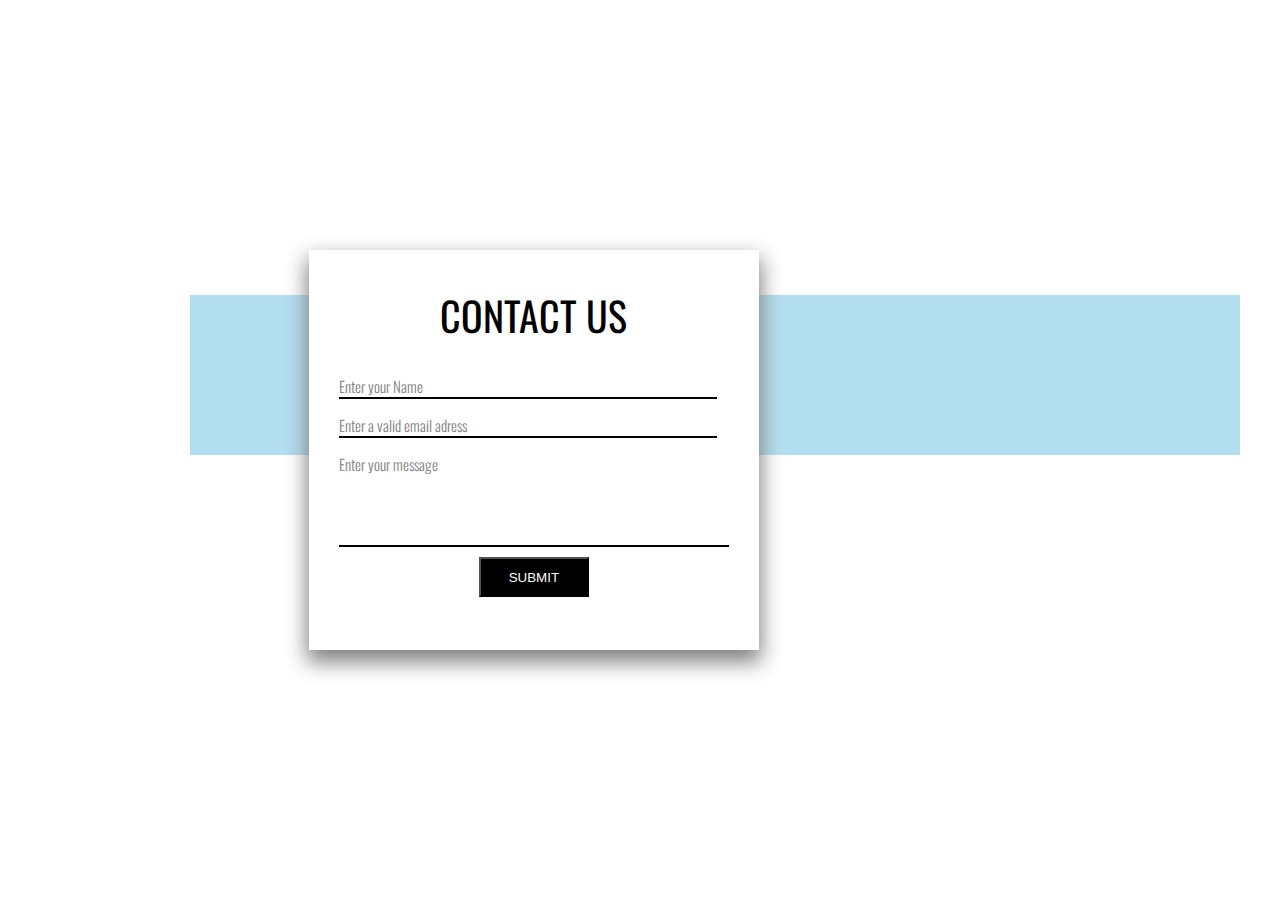
<file: index.html>
<!DOCTYPE html>
<html lang="en">
  <head>
    <meta charset="UTF-8" />
    <meta http-equiv="X-UA-Compatible" content="IE=edge" />
    <meta name="viewport" content="width=device-width, initial-scale=1.0" />
    <link rel="stylesheet" href="style.css" />
    <title>Contact Page</title>
  </head>
  <body>
    <div class="container">
      <div class="form-card">
        <h1>CONTACT US</h1>
        <form action="">
          <div class="user-box" >
             Enter your Name
            <hr size="2" color="black" width="90%" /> 
            </div>
            <div class="user-box">
               Enter a valid email adress
             <hr size="2" color="black" width="90%" /> 
            </div>
           <div class="user-box" id="textarea"> 
             Enter your message
            </textarea>
           </div>
         </form>
         <div class="submit-wrapper">
        <hr size="2" color="black"/> 
        <button class="submit-button"> Submit</button>
       </div>
       </div>
      <div class="image-card"></div>
      <div class="backround-card"></div>
    </div>
  </body>
</html>
</file>
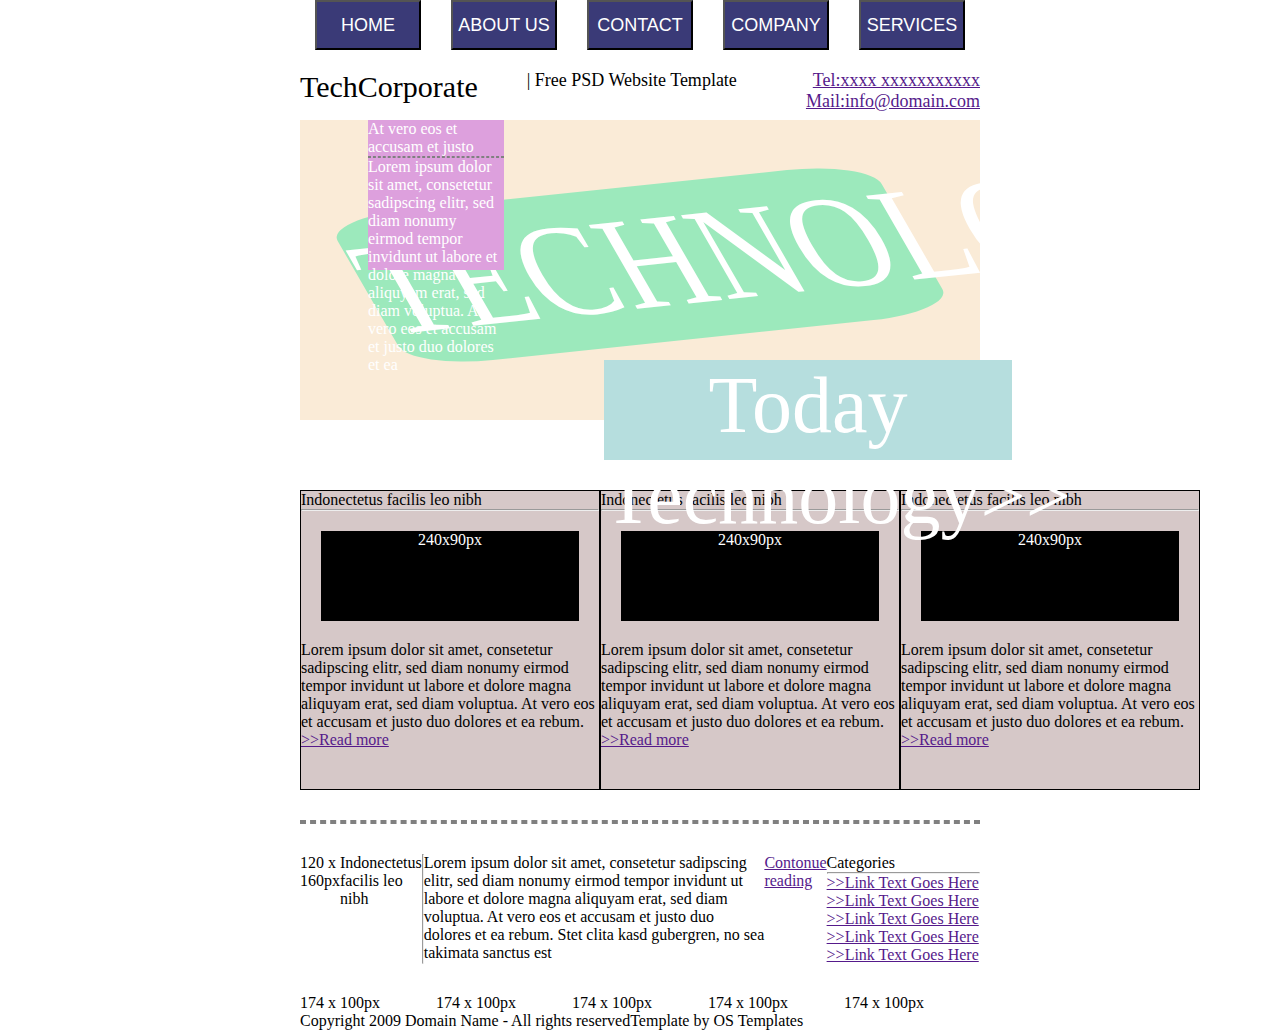
<file: grid-template.html>
<!DOCTYPE html>
<html lang="en">
  <head>
    <meta charset="UTF-8" />
    <meta http-equiv="X-UA-Compatible" content="IE=edge" />
    <meta name="viewport" content="width=device-width, initial-scale=1.0" />
    <link rel="stylesheet" href="grid.css" />
    <title>Document</title>
  </head>
  <body>
    <header>
      <div class="menu">
        <button>Home</button>
        <button>About us</button>
        <button>Contact</button>
        <button>Company</button>
        <button>Services</button>
      </div>

      <div class="contact">
        <h3>TechCorporate</h3>

        <p>| Free PSD Website Template</p>

        <p>
          <a href="" class="contact-details">Tel:xxxx xxxxxxxxxxx</a>
          <a href="" class="contact-details">Mail:info@domain.com</a>
        </p>
      </div>
    </header>
    <div class="container">
      <div class="technology">
        <div class="technology-first">
          <p>At vero eos et accusam et justo</p>
          <hr style="border: dashed 1px gray" />

          Lorem ipsum dolor sit amet, consetetur sadipscing elitr, sed diam
          nonumy eirmod tempor invidunt ut labore et dolore magna aliquyam erat,
          sed diam voluptua. At vero eos et accusam et justo duo dolores et ea
        </div>
        <div class="technology-second"></div>
        <div class="technology-third">Today Technology>></div>
        <div class="technology-fourth">TECHNOLOGY</div>
      </div>
      <div class="card">
        <div class="card-first">
          <p>Indonectetus facilis leo nibh</p>
          <hr />
          <div class="first-size"><p>240x90px</p></div>
          <p>
            Lorem ipsum dolor sit amet, consetetur sadipscing elitr, sed diam
            nonumy eirmod tempor invidunt ut labore et dolore magna aliquyam
            erat, sed diam voluptua. At vero eos et accusam et justo duo dolores
            et ea rebum.
          </p>
          <a href="">>>Read more</a>
        </div>
        <div class="card-second">
          <p>Indonectetus facilis leo nibh</p>
          <hr />
          <div class="second-size"><p>240x90px</p></div>
          <p>
            Lorem ipsum dolor sit amet, consetetur sadipscing elitr, sed diam
            nonumy eirmod tempor invidunt ut labore et dolore magna aliquyam
            erat, sed diam voluptua. At vero eos et accusam et justo duo dolores
            et ea rebum.
          </p>
          <a href="">>>Read more</a>
        </div>
        <div class="card-third">
          <p>Indonectetus facilis leo nibh</p>
          <hr />
          <div class="third-size"><p>240x90px</p></div>
          <p>
            Lorem ipsum dolor sit amet, consetetur sadipscing elitr, sed diam
            nonumy eirmod tempor invidunt ut labore et dolore magna aliquyam
            erat, sed diam voluptua. At vero eos et accusam et justo duo dolores
            et ea rebum.
          </p>
          <a href="">>>Read more</a>
        </div>
      </div>
      <hr style="border: dashed 2px gray" />
      <div class="card-categories">
        <div class="black-box">120 x 160px</div>
        <p>Indonectetus facilis leo nibh</p>
        <hr />
        <p>
          Lorem ipsum dolor sit amet, consetetur sadipscing elitr, sed diam
          nonumy eirmod tempor invidunt ut labore et dolore magna aliquyam erat,
          sed diam voluptua. At vero eos et accusam et justo duo dolores et ea
          rebum. Stet clita kasd gubergren, no sea takimata sanctus est
        </p>
        <a href="">Contonue reading</a>
        <div class="links">
          <p>Categories</p>
          <hr />
          <a href="">>>Link Text Goes Here</a>
          <a href="">>>Link Text Goes Here</a>
          <a href="">>>Link Text Goes Here</a>
          <a href="">>>Link Text Goes Here</a>
          <a href="">>>Link Text Goes Here</a>
        </div>
      </div>
      <div class="boxes">
        <div>174 x 100px</div>
        <div>174 x 100px</div>
        <div>174 x 100px</div>
        <div>174 x 100px</div>
        <div>174 x 100px</div>
      </div>
    </div>
    <footer>
      <p>Copyright 2009 Domain Name - All rights reserved</p>
      <p>Template by OS Templates</p>
    </footer>
  </body>
</html>
</file>
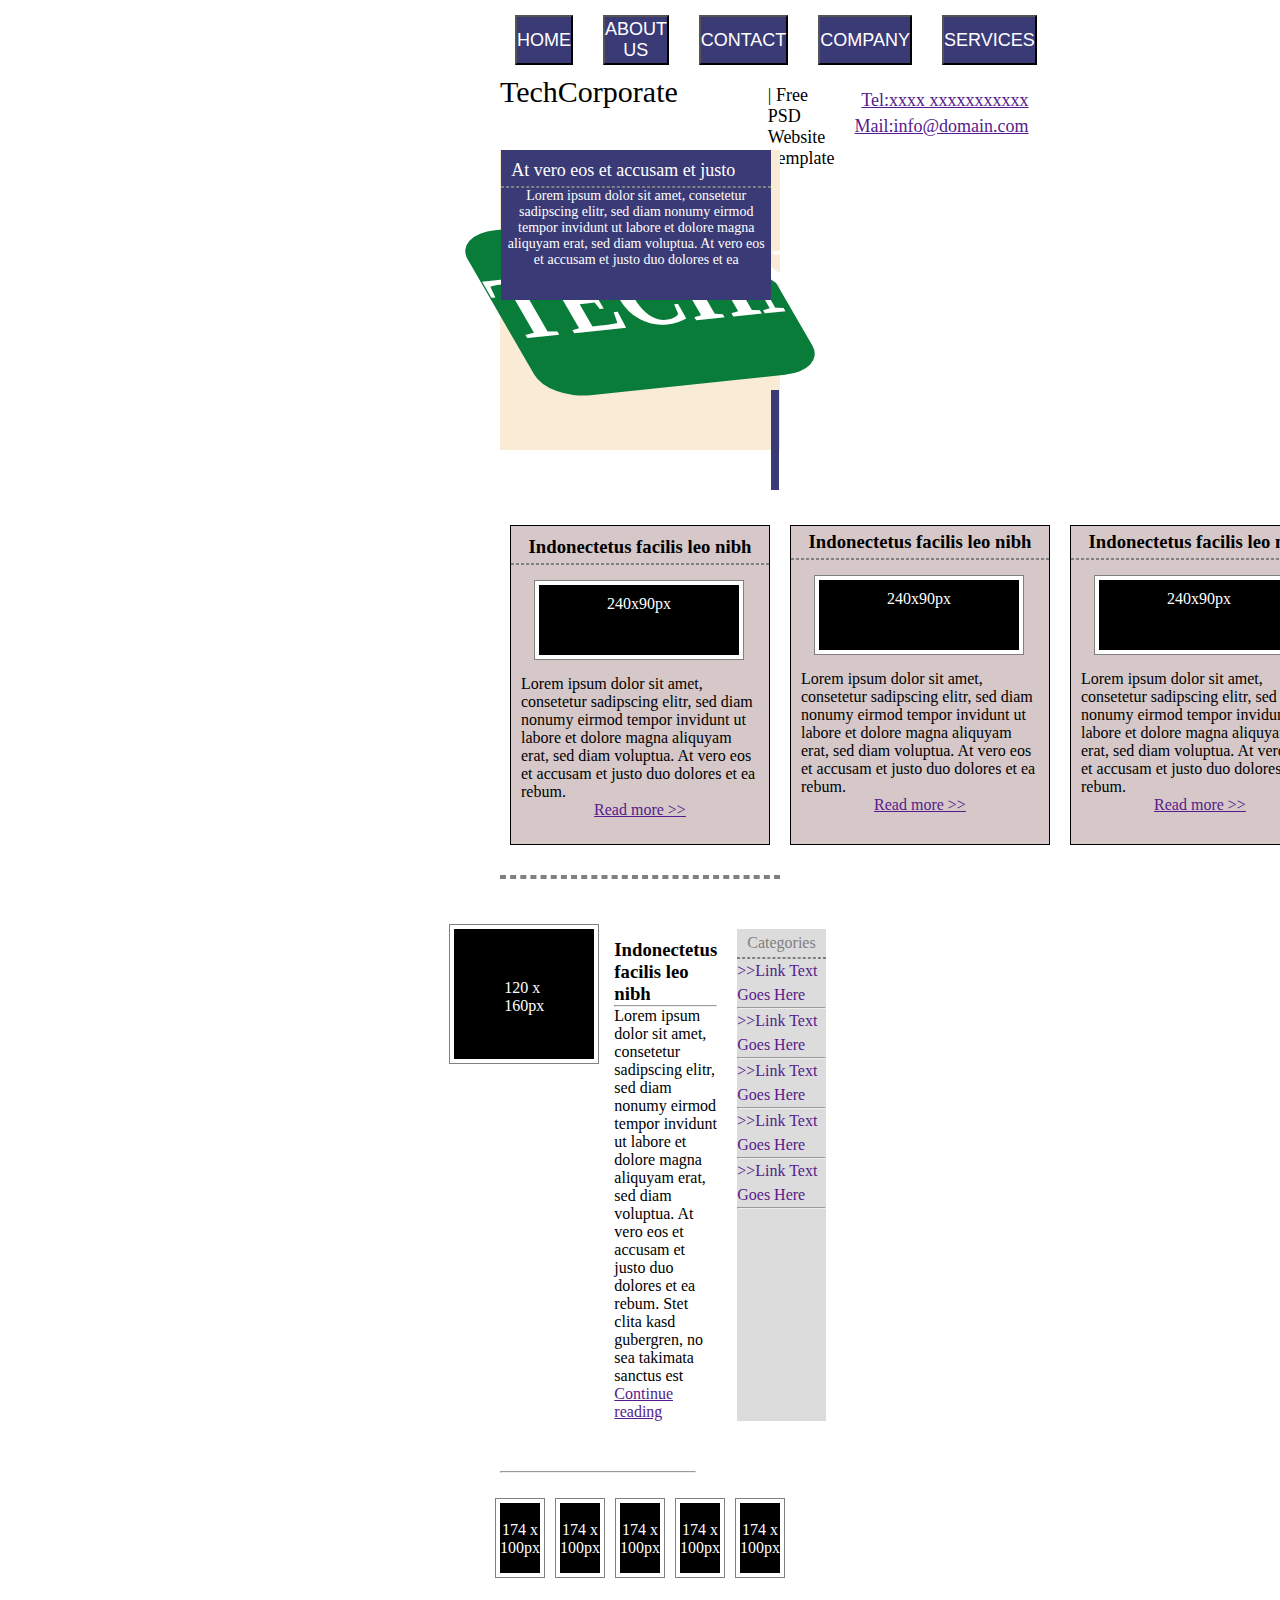
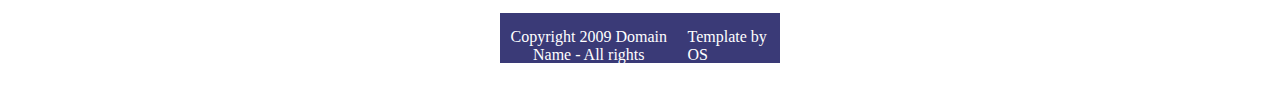
<file: week5 HW/grid-template.html>
<!DOCTYPE html>
<html lang="en">
  <head>
    <meta charset="UTF-8" />
    <meta http-equiv="X-UA-Compatible" content="IE=edge" />
    <meta name="viewport" content="width=device-width, initial-scale=1.0" />
    <link rel="stylesheet" href="grid.css" />
    <title>Document</title>
  </head>
  <body>
    <header>
      <div class="menu">
        <button>Home</button>
        <button>About us</button>
        <button>Contact</button>
        <button>Company</button>
        <button>Services</button>
      </div>

      <div class="contact">
        <h3>TechCorporate</h3>

        <p>| Free PSD Website Template</p>

        <p>
          <a href="" class="contact-details">Tel:xxxx xxxxxxxxxxx</a>
          <a href="" class="contact-details">Mail:info@domain.com</a>
        </p>
      </div>
    </header>
    <div class="container">
      <div class="technology">
        <div class="technology-first">
          <p>At vero eos et accusam et justo</p>
          <hr style="border: dashed 1px gray" />

          Lorem ipsum dolor sit amet, consetetur sadipscing elitr, sed diam
          nonumy eirmod tempor invidunt ut labore et dolore magna aliquyam erat,
          sed diam voluptua. At vero eos et accusam et justo duo dolores et ea
          
        </div>
        <div class="technology-second"></div>
        <div class="technology-third"> <p>Todays Technology>> </p> </div>
        <div class="technology-fourth"> <h3>TECHNOLOGY</h3></div>
      </div>
      <div class="card">
        <div class="card-first">
          <h3>Indonectetus facilis leo nibh</h3>
          <hr style="border: dashed 1px gray" />
          <div class="first-size"><p>240x90px</p></div>
          <p>
            Lorem ipsum dolor sit amet, consetetur sadipscing elitr, sed diam
            nonumy eirmod tempor invidunt ut labore et dolore magna aliquyam
            erat, sed diam voluptua. At vero eos et accusam et justo duo dolores
            et ea rebum.
          </p>
          <a href="">Read more >></a>
        </div>
        <div class="card-second">
          <h3>Indonectetus facilis leo nibh</h3>
          <hr style="border: dashed 1px gray" />
          <div class="second-size"><p>240x90px</p></div>
          <p>
            Lorem ipsum dolor sit amet, consetetur sadipscing elitr, sed diam
            nonumy eirmod tempor invidunt ut labore et dolore magna aliquyam
            erat, sed diam voluptua. At vero eos et accusam et justo duo dolores
            et ea rebum.
          </p>
          <a href="">Read more >></a>
        </div>
        <div class="card-third">
          <h3>Indonectetus facilis leo nibh</h3>
          <hr style="border: dashed 1px gray" />
          <div class="third-size"><p>240x90px</p></div>
          <p>
            Lorem ipsum dolor sit amet, consetetur sadipscing elitr, sed diam
            nonumy eirmod tempor invidunt ut labore et dolore magna aliquyam
            erat, sed diam voluptua. At vero eos et accusam et justo duo dolores
            et ea rebum.
          </p>
          <a href="">Read more >></a>
        </div>
      </div>
      <hr style="border: dashed 2px gray" />
      <div class="card-categories">
        <div class="single-box">120 x 160px</div>
        <div class="middle-box">
         
          <p>
            <h3>Indonectetus facilis leo nibh</h3>
          <hr />
            Lorem ipsum dolor sit amet, consetetur sadipscing elitr, sed diam
            nonumy eirmod tempor invidunt ut labore et dolore magna aliquyam
            erat, sed diam voluptua. At vero eos et accusam et justo duo dolores
            et ea rebum. Stet clita kasd gubergren, no sea takimata sanctus est
          </p>
          <a href="" id="middle-a">Continue reading</a>
        </div>

        <div class="links-box">
          <p style="color: grey">Categories</p>
          <hr style="border: dashed 1px gray" />
          <a href="">>>Link Text Goes Here</a>
          <hr />
          <a href="">>>Link Text Goes Here</a>
          <hr />
          <a href="">>>Link Text Goes Here</a>
          <hr />
          <a href="">>>Link Text Goes Here</a>
          <hr />
          <a href="">>>Link Text Goes Here</a>
          <hr />
        </div>
      </div>
      <hr width="70%" />
      <div class="boxes">
        <div class="box">174 x 100px</div>
        <div class="box">174 x 100px</div>
        <div class="box">174 x 100px</div>
        <div class="box">174 x 100px</div>
        <div class="box">174 x 100px</div>
      </div>
    </div>
    <footer>
      <p class="p-footer">Copyright 2009 Domain Name - All rights reserved</p>
      <p class="p-footer"> Template by OS Templates</p>
    </footer>
  </body>
</html>
</file>
<file: style.css>
@import url("https://fonts.googleapis.com/css2?family=Oswald:wght@300;400&display=swap");

* {
  box-sizing: border-box;
  margin: 0;
  padding: 0;
}
body {
  display: flex;
  align-items: center;
  min-height: 100vh;
  font-family: "Oswald", sans-serif;
  font-weight: 300;
  font-size: 15px;
}
.container {
  max-width: 100vh;
  display: grid;
  grid-template-columns: repeat(10, 1fr);
  margin: 0 auto;
}
.container .form-card h1 {
  text-align: center;
  margin: 35px 0 20px 0;
  font-size: 40px;
  font-weight: 400;
}
.container .form-card {
  display: flex;
  flex-direction: column;
  align-self: center;
  grid-column: 2/6;
  grid-row: 1/1;
  width: 450px;
  height: 400px;
  background-color: white;
  box-shadow: 0px 10px 20px 2px gray;
  z-index: 2;
}
.form-card .user-box {
  margin: 10px 0 15px 30px;
  color: gray;
}
#textarea {
  margin-bottom: 70px;
}
.form-card .submit-wrapper {
  text-align: center;
  margin: 0 30px;
}
.submit-wrapper .submit-button {
  align-self: center;
  margin-top: 10px;
  width: 110px;
  height: 40px;
  text-transform: uppercase;
  color: white;
  background-color: black;
}
.container .image-card {
  grid-column: 5/9;
  grid-row: 1/1;
  object-fit: cover;
  background-image: url(https://images.pexels.com/photos/6912818/pexels-photo-6912818.jpeg?auto=compress&cs=tinysrgb&w=1260&h=750&dpr=1);
  width: 450px;
  height: 570px;
  z-index: 1;
}
.container .backround-card {
  grid-column: 1/10;
  grid-row: 1/1;
  margin: 130px 20px 0 0;
  height: 160px;
  width: 1050px;
  background-color: #b3deef;
  z-index: 0;
}
</file>
<file: grid.css>
* {
  box-sizing: border-box;
  margin: 0;
  padding: 0;
}
header,
.container,
footer {
  margin: 0 300px 0 300px;
}
.menu,
.boxes {
  display: grid;
  grid-template-columns: repeat(5, 1fr);
}
.contact,
.card,
.category {
  display: grid;
  grid-template-columns: repeat(3, 1fr);
}
.contact {
  height: 70px;
  padding-top: 20px;
}
.contact h3 {
  font-size: 30px;
  font-weight: 100;
}
.contact p {
  font-size: 18px;
  font-weight: 100;
}
.contact-details {
  display: flex;
  justify-content: flex-end;
}
.menu button {
  height: 50px;

  margin: 0 15px 0 15px;
  text-transform: uppercase;
  color: white;
  background-color: rgb(58, 58, 119);
  font-size: 18px;
}
.technology {
  display: grid;
  grid-template-columns: repeat(10, 1fr);
}
.technology-first {
  grid-column: 2/4;
  grid-row: 1/1;
  z-index: 3;
  background-color: plum;
  color: white;
  height: 150px;
}
.technology-second {
  height: 300px;
  grid-column: 1/11;
  grid-row: 1/1;
  background-color: antiquewhite;
  z-index: 0;
}
.technology-third {
  height: 100px;
  grid-column: 4/10;
  grid-row: 1/1;
  margin-top: 240px;
  color: white;
  font-size: 5rem;
  text-align: center;
  background-color: rgb(182, 222, 222);
  position: relative;
  left: 100px;
  z-index: 2;
}

.technology-fourth {
  z-index: 1;
  background-color: rgb(156, 233, 188);
  color: white;
  font-size: 8rem;
  text-align: center;
  grid-column: 2/10;
  grid-row: 1/1;
  height: 150px;
  transform: skew(30deg, -6deg);
  border-radius: 15%;
  position: relative;
  top: 30px;
  margin-top: 40px;
}

.card-first,
.card-second,
.card-third {
  margin-top: 30px;
  margin-bottom: 30px;
  height: 300px;
  width: 300px;
  border: 1px solid black;
  background-color: rgb(214, 200, 200);
}
.first-size,
.second-size,
.third-size {
  height: 90px;
  margin: 20px 20px 20px 20px;
  text-align: center;
  background-color: black;
  color: white;
}

.card-categories {
  display: flex;
  justify-content: center;
  margin: 30px 0 30px 0;
}
footer {
  display: flex;
  align-items: center;
}
</file>
<file: week5 HW/grid.css>
* {
  box-sizing: border-box;
  margin: 0;
  padding: 0;
}
header,
.container,
footer {
  margin: 0 500px 0 500px;
}
.menu,
.boxes {
  display: grid;
  grid-template-columns: repeat(5, 1fr);
}
.contact,
.card,
.category {
  display: grid;
  grid-template-columns: repeat(3, 1fr);
}
.contact {
  height: 70px;
}
.contact h3 {
  padding-right: 80px;
  font-size: 30px;
  font-weight: 100;
}
.contact p {
  padding-top: 15px;

  font-size: 18px;
  font-weight: 100;
}
.contact-details {
  display: flex;
  justify-content: flex-end;
}
.menu button {
  height: 50px;

  margin: 0 15px 0 15px;
  text-transform: uppercase;
  color: white;
  background-color: rgb(58, 58, 119);
  font-size: 18px;
}
.technology {
  display: grid;
  grid-template-columns: repeat(10, 1fr);
}
.technology-first {
  grid-column: 2/4;
  grid-row: 1/1;
  z-index: 3;
  background-color: rgb(58, 58, 119);
  color: white;
  height: 150px;
  width: 270px;
  font-size: 14px;
  align-self: left;
}

.technology-first p {
  text-align: left;
  font-size: 18px;
}
.technology-second {
  height: 300px;

  grid-column: 1/11;
  grid-row: 1/1;
  background-color: antiquewhite;
  z-index: 0;
}
.technology-third {
  height: 100px;
  grid-column: 4/10;
  grid-row: 1/1;
  margin-top: 240px;
  color: white;
  font-size: 3rem;
  text-align: center;
  background-color: rgb(58, 58, 119);
  z-index: 2;
}
.technology-third p {
  padding-top: 18px;
}

.technology-fourth {
  z-index: 1;
  background-color: rgb(8, 124, 56);
  color: white;
  font-size: 4.7rem;
  text-align: center;
  grid-column: 2/10;
  grid-row: 1/1;
  height: 165px;
  transform: skew(30deg, -6deg);
  border-radius: 15%;
  position: relative;
  top: 30px;
  margin-top: 40px;
}

.technology-fourth h3 {
  padding-top: 25px;
}

.card-first,
.card-second,
.card-third {
  margin: 30px 10px 30px 10px;
  height: 320px;
  width: 260px;
  border: 1px solid black;
  background-color: rgb(214, 200, 200);
}

.first-size,
.second-size,
.third-size {
  height: 70px;
  width: 200px;
  margin: 20px 20px 20px 28px;
  background-color: black;
  color: white;
  box-shadow: 0 0 0 4px white, 0 0 0 5px gray;
}
.first-size,
.second-size,
.third-size,
:first-child {
  text-align: center;
  padding: 5px 0 5px 0;
}

.card-categories {
  display: flex;
  justify-content: center;
  margin: 50px 0 50px 0;
}
.single-box {
  padding: 50px;
  width: 200px;
  height: 130px;
  background-color: black;
  margin-right: 20px;

  color: white;
  box-shadow: 0 0 0 4px white, 0 0 0 5px gray;
}
.middle-box {
  width: 500px;
  margin-right: 30px;
}
#middle-a {
  justify-content: end;
}

.links-box {
  width: 300px;
  background-color: gainsboro;
}
.links-box a {
  display: block;
  text-decoration: none;
  line-height: 1.5;
}
.single-box,
.middle-box,
.links-box,
p {
  text-align: left;
  margin: 0 10px 0 10px;
}
.box {
  height: 70px;
  background-color: black;
  margin: 30px 20px 20px 0px;
  padding-top: 18px;
  box-shadow: 0 0 0 4px white, 0 0 0 5px gray;
  color: white;
}

footer {
  display: flex;
  justify-content: space-between;
  margin: 20px 0px 20px 0px;
  background-color: rgb(58, 58, 119);
  color: white;
  height: 50px;
  margin: 20px 500px 20px 500px;
}

.p-footer {
  padding-top: 15px;
}
</file>
